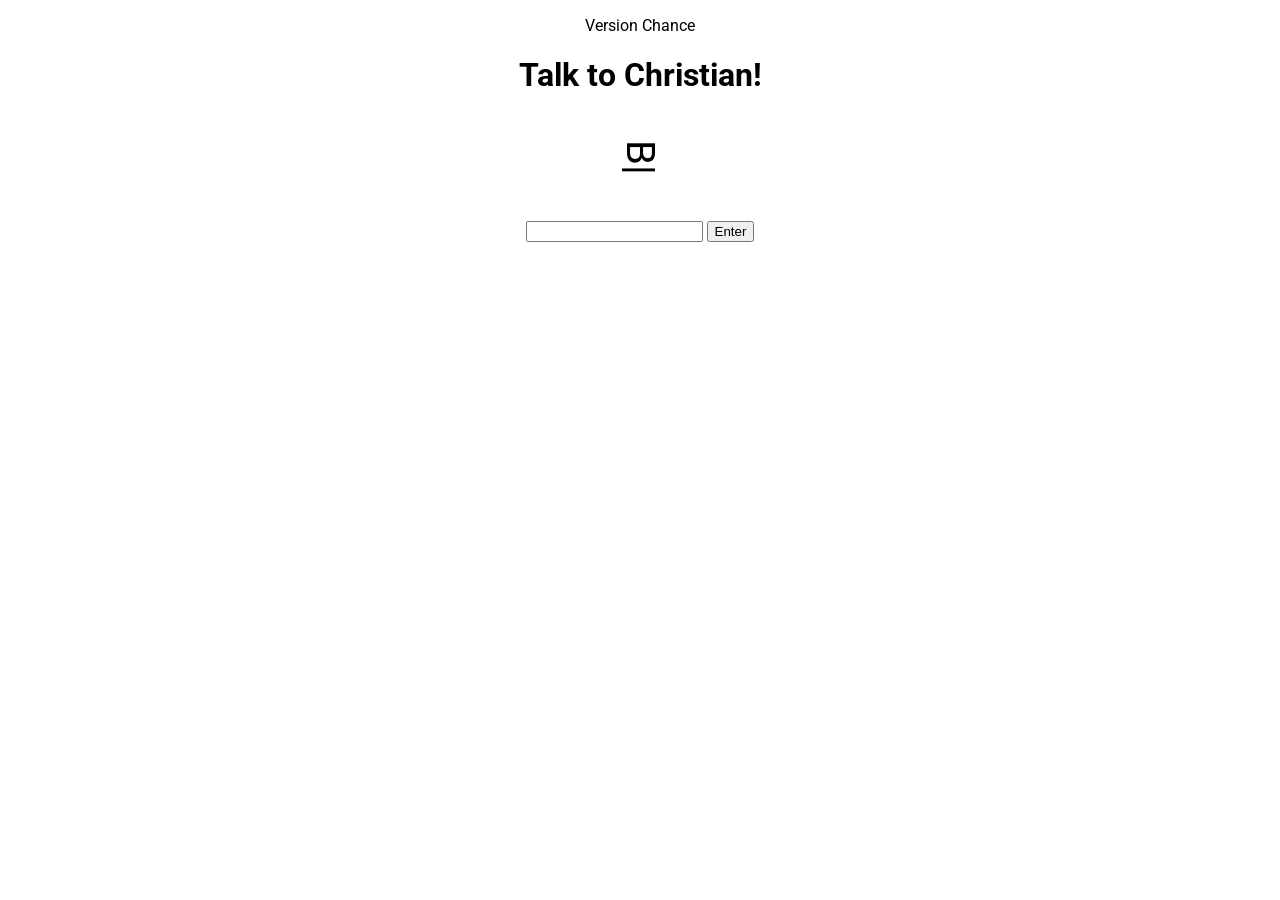
<file: christianchance.html>
<!DOCTYPE html>
<html>
    <head>
        <title>Talk to Christian</title>
        <link rel="stylesheet" href="christianchance.css">
    </head>
    <body>
        <p>Version Chance</p>
        <h1>Talk to Christian!</h1>
        <p class="christian" id="christianText">B|</p>
        <input id="input">
        <button id="enter">Enter</button>
    </body>
    <script src="christianchance.js"></script>
</html>
</file>
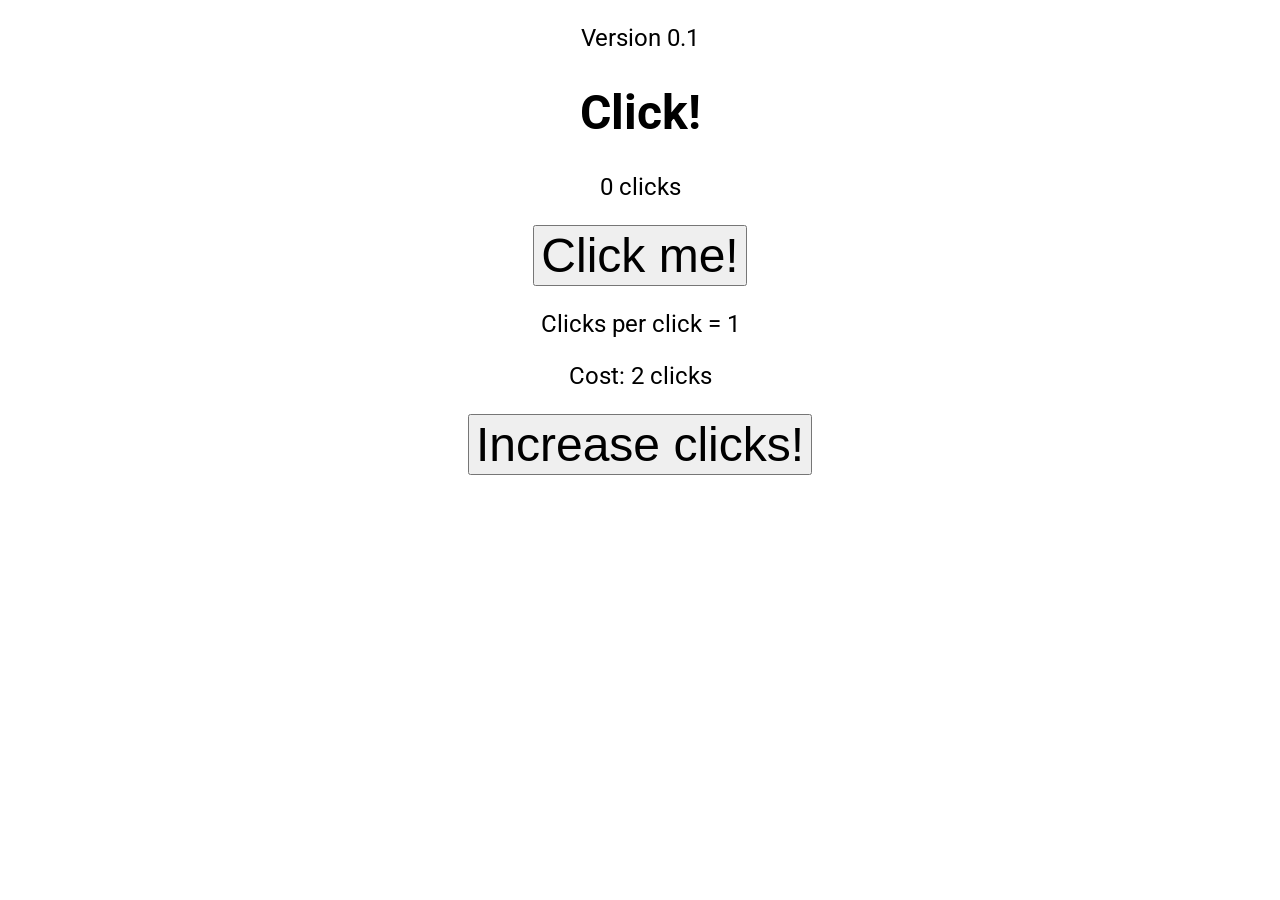
<file: clickgame.html>
<!DOCTYPE html>
<html>
    <head>
        <title>click!</title>
        <link rel="stylesheet" href="clickgame.css">
    </head>
    <body>
        <div class="mainBody" id="mainArea">
            <p>Version 0.1</p>
            <h1>Click!</h1>
            <p><span id="clickOutput">0</span> clicks</p>
            <p><button id="clickButton" class="button">Click me!</button></p>
            <p>Clicks per click = <span id="clickCounter">1</span></p>
            <p>Cost: <span id="clickCost">2</span> clicks</p>
            <p><button id="addCountButton" class="button">Increase clicks!</button></p>
        </div>
    </body>
    <script src="clickgame.js"></script>
</html>
</file>
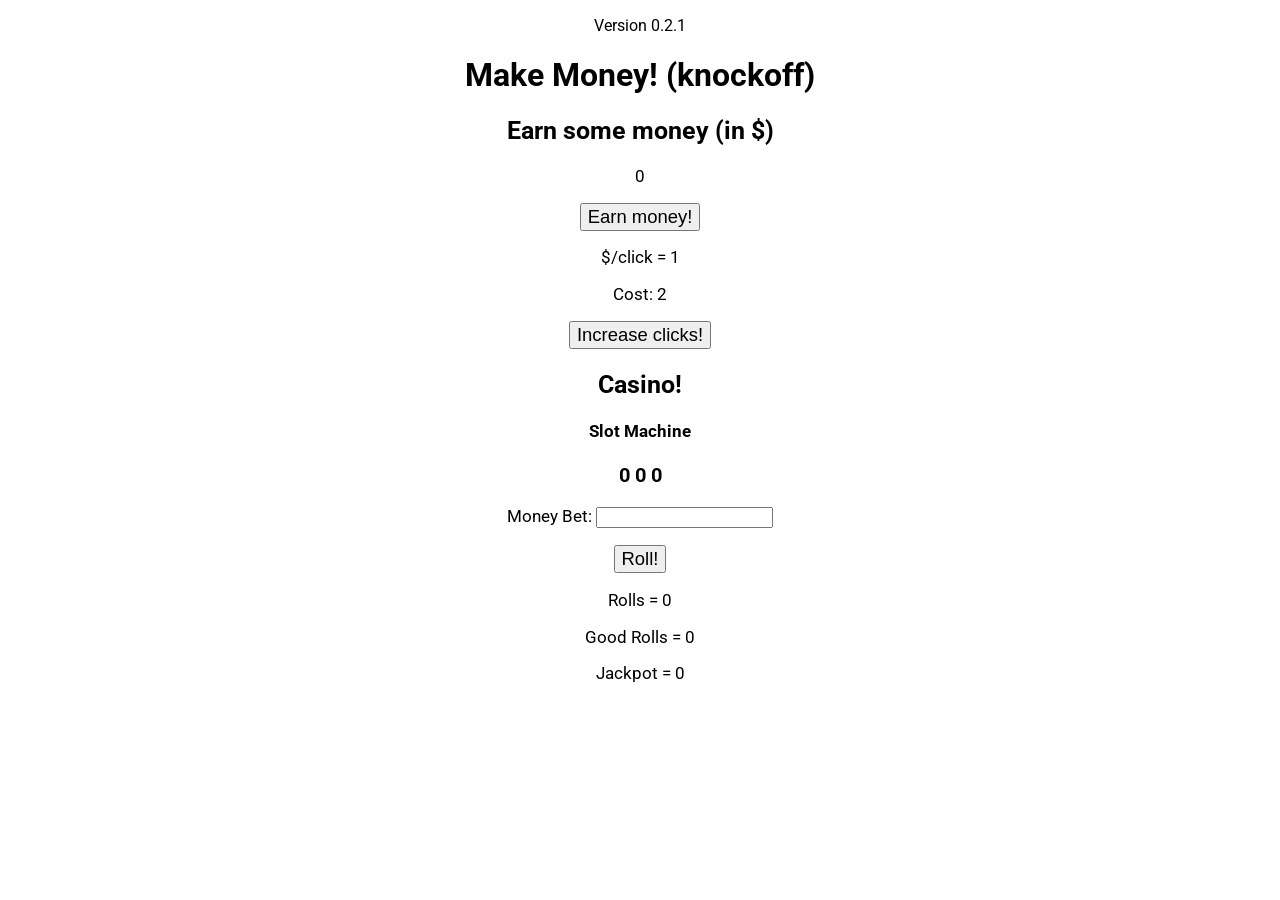
<file: makemoneyclone.html>
<!DOCTYPE html>
<html>
    <head>
        <title>make money?</title>
        <link rel="stylesheet" href="makemoneyclone.css">
    </head>
    <body>
        <p>Version 0.2.1</p>
        <h1>Make Money! (knockoff)</h1>
        <div id="earnArea" class="earnDiv">
            <h2>Earn some money (in $)</h2>
            <p><span id="moneyBalance">0</span>
            <p><button id="earnButton" class="button">Earn money!</button></p>
            <p>$/click = <span id="wage">1</span></p>
            <p>Cost: <span id="addCost">2</span></p>
            <p><button id="addWageButton" class="button">Increase clicks!</button></p>
        </div>
        <div id="casino" class="casinoDiv">
            <h2>Casino!</h2>
            <h4>Slot Machine</h4>
            <h3>
                <div id="slots" class="slotNumbers">
                    <span id="slotOne">0 </span>
                    <span id="slotTwo"> 0 </span>
                    <span id="slotThree"> 0 </span>
                </div>
            </h3>
            <p>
                <label>Money Bet:</label>
                <input type="text">
            </p>
            <button id="rollButton" class="button">Roll!</button>
            <p id="outputText" class="hidden">Sample text!</p>
            <p>Rolls = <span id="rollAmount">0</span></p>
            <p>Good Rolls = <span id="goodRollAmount">0</span></p>
            <p>Jackpot = <span id="jackpotAmount">0</span></p>
        </div>
    </body>
    <script src="makemoneyclone.js"></script>
</html>
</file>
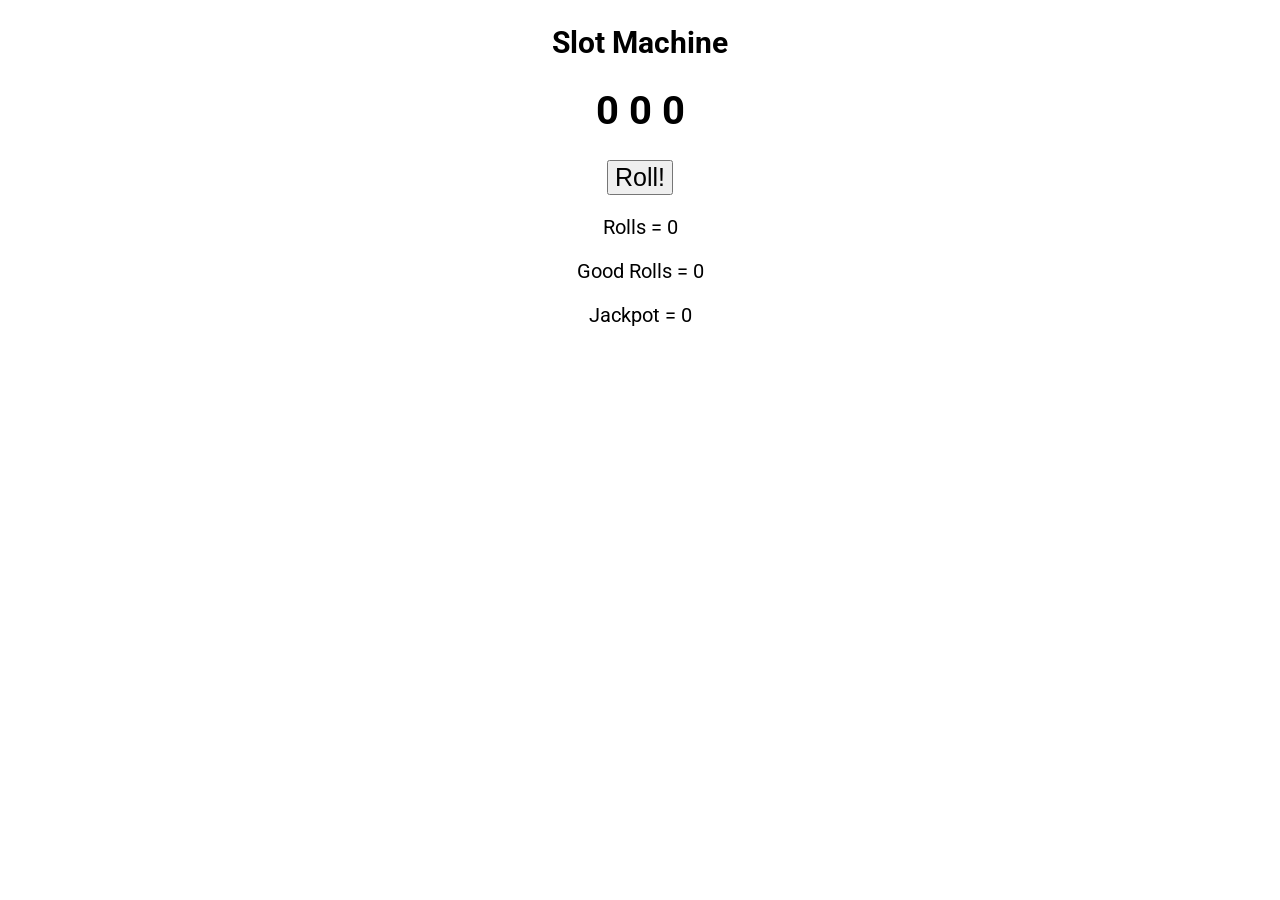
<file: slotmachine.html>
<!DOCTYPE html>
<html>
    <head>
        <title>slot machine!</title>
        <link rel="stylesheet" href="slotmachine.css">
    </head>
    <body>
        <div class="mainBody">
            <h2>Slot Machine</h2>
            <h1>
                <div id="slots" class="slotNumbers">
                    <span id="slotOne">0 </span>
                    <span id="slotTwo"> 0 </span>
                    <span id="slotThree"> 0 </span>
                </div>
            </h1>
        <button id="rollButton" class="clickButton">Roll!</button>
        <p id="outputText" class="hidden">Sample text!</p>
        <p>Rolls = <span id="rollAmount">0</span></p>
        <p>Good Rolls = <span id="goodRollAmount">0</span></p>
        <p>Jackpot = <span id="jackpotAmount">0</span></p>
        </div>
    </body>
    <script src="slotmachine.js"></script>
</html>
</file>
<file: christianchance.css>
@import url('https://fonts.googleapis.com/css2?family=Roboto');

body {
    font-family: "Roboto";
    text-align: center;
}

.christian {
    rotate: 90deg;
    font-size: 250%;
}
</file>
<file: clickgame.css>
@import url('https://fonts.googleapis.com/css2?family=Roboto');

body {
    font-family: "Roboto";
    text-align: center;
}

.mainBody {
    font-family: "Roboto";
    color: black;
    font-size: 150%;
}

.button {
    font-size: 200%;
}

.button:hover {
    font-style: italic;
}
</file>
<file: makemoneyclone.css>
@import url('https://fonts.googleapis.com/css2?family=Roboto');

body {
    font-family: "Roboto";
    text-align: center;
    color: black;
}

.earnDiv, .casinoDiv {
    font-size: 105%;
}

.button {
    font-size: 110%;
}

.button:hover {
    font-style: bold;
}

.rollFail {
    color: red;
}

.rollGood {
    color: green;
}

.jackpot {
    color: gold
}

.hidden {
    display: none;
}
</file>
<file: slotmachine.css>
@import url('https://fonts.googleapis.com/css2?family=Roboto');

body {
    font-family: "Roboto";
    text-align: center;
    color: black;
}

.mainBody {
    font-size: 125%;
}

.clickButton {
    font-size: 125%;
}

.clickButton:hover {
    font-weight: bold;
}

.rollFail {
    color: red;
}

.rollGood {
    color: green;
}

.jackpot {
    color: gold
}

.hidden {
    display: none;
}
</file>
